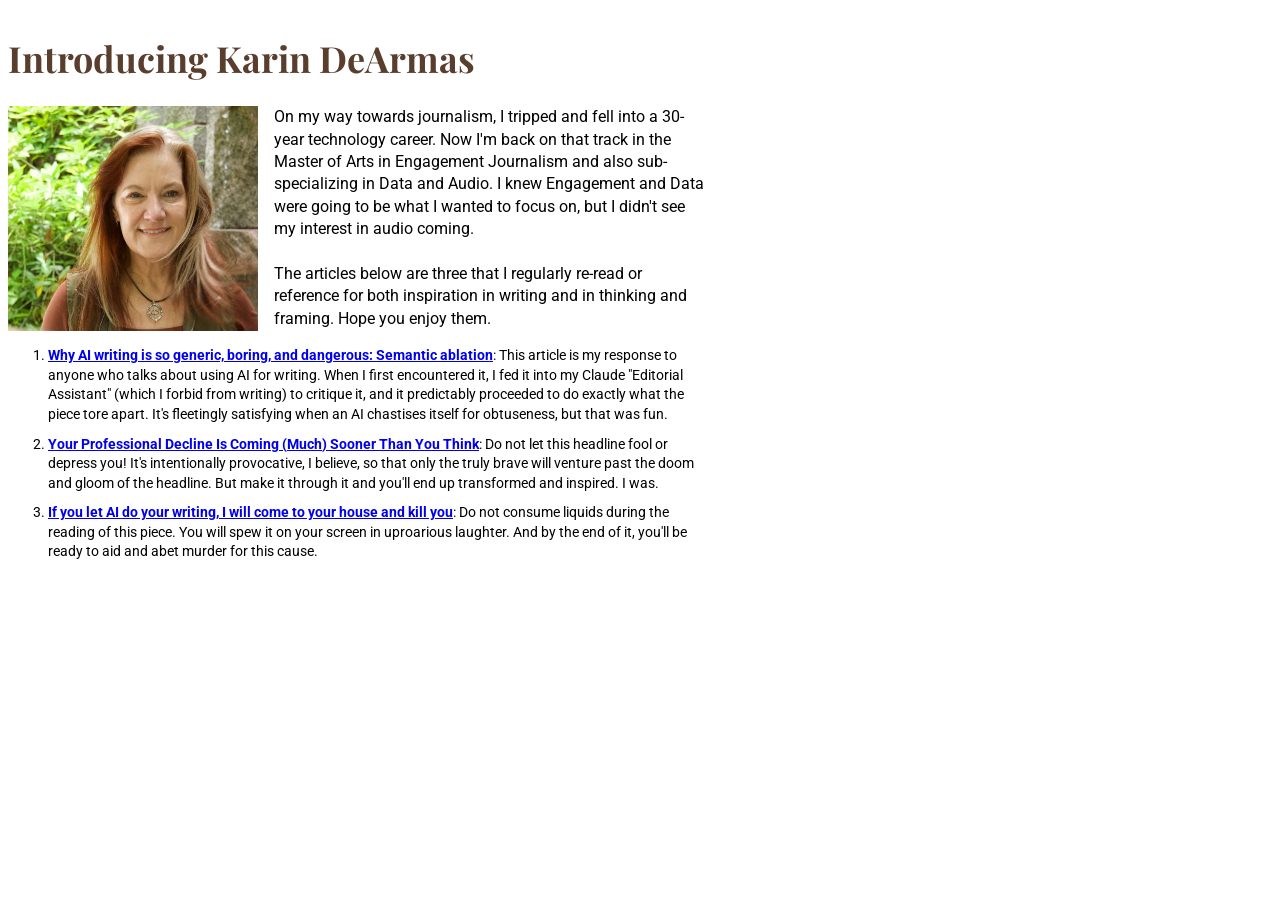
<file: index.html>
<!doctype html>

<html lang="en">
 <head>
   
 
  	<meta charset="utf-8">
  
  	<title> All About Me </title>
    <link rel="stylesheet" href="styles.css">
    
  </head>
 
 <body>
  <div class="container">
   <h1>Introducing Karin DeArmas</h1>
   
   <img src="KDeArmas-Headshot.jpeg" width="250px" height="225px" style="float: left; margin-right: 16px;">
<p> On my way towards journalism, I tripped and fell into a 30-year technology career. Now I'm back on that track in the Master of Arts in Engagement Journalism and also sub-specializing in Data and Audio. I knew Engagement and Data were going to be what I wanted to focus on, but I didn't see my interest in audio coming. 
  <br>
  <br>
  The articles below are three that I regularly re-read or reference for both inspiration in writing and in thinking and framing. Hope you enjoy them.
</p>

   
   
    <ol style="clear: left;">
      <li><a href="https://www.theregister.com/software/2026/02/16/semantic-ablation-why-ai-writing-is-boring-and-dangerous/4414930" target="_blank"><b>Why AI writing is so generic, boring, and dangerous: Semantic ablation</b></a>: This article is my response to anyone who talks about using AI for writing. When I first encountered it, I fed it into my Claude "Editorial Assistant" (which I forbid from writing) to critique it, and it predictably proceeded to do exactly what the piece tore apart. It's fleetingly satisfying when an AI chastises itself for obtuseness, but that was fun.</li>
      <li><a href="https://www.theatlantic.com/magazine/archive/2019/07/work-peak-professional-decline/590650/?gift=5DPh51hNuBp7BFumRpNNJA6Qwuw1g9wBcOpMEZe6Wsw&utm_source=copy-link&utm_medium=social&utm_campaign=share" target="_blank"><b>Your Professional Decline Is Coming (Much) Sooner Than You Think</b></a>: Do not let this headline fool or depress you! It's intentionally provocative, I believe, so that only the truly brave will venture past the doom and gloom of the headline. But make it through it and you'll end up transformed and inspired. I was.</li>
      <li><a href="https://substack.com/home/post/p-194751836" target="_blank"><b>If you let AI do your writing, I will come to your house and kill you</b></a>: Do not consume liquids during the reading of this piece. You will spew it on your screen in uproarious laughter. And by the end of it, you'll be ready to aid and abet murder for this cause.</li>
    </ol>
  
  </div>
</body>
</html>
</file>
<file: styles.css>
@font-face {
    font-family: 'Playfair Display';
    src: url('PlayfairDisplay-VariableFont_wght.ttf');
}

@font-face {
    font-family: 'Roboto';
    src: url('Roboto-VariableFont_wdth,wght.ttf');
}

html {
    margin-top: 10px;
    margin-bottom: 10px;
    
}

.container {
    max-width: 700px;
    margin-right: auto;
    margin-left: 0;
}

h1 {

    font-family: 'Playfair Display', serif;
    font-size: 36px;
    font-weight: bolder;
    color: #593E2E;
}

body {
    font-family: 'Roboto', sans-serif;
}

p {
    font-size: 16px;
    margin-top: 10px;
    margin-bottom: 10px;
    line-height: 1.4;
    
}

li {
    font-size: 14px;
    margin-top: 10px;
    margin-bottom: 10px;
    line-height: 1.4;
}    

#my-favorite {
    font-weight: bolder; 
    font-size: 18px;
    background-color: #B0CDF7;
}
</file>
